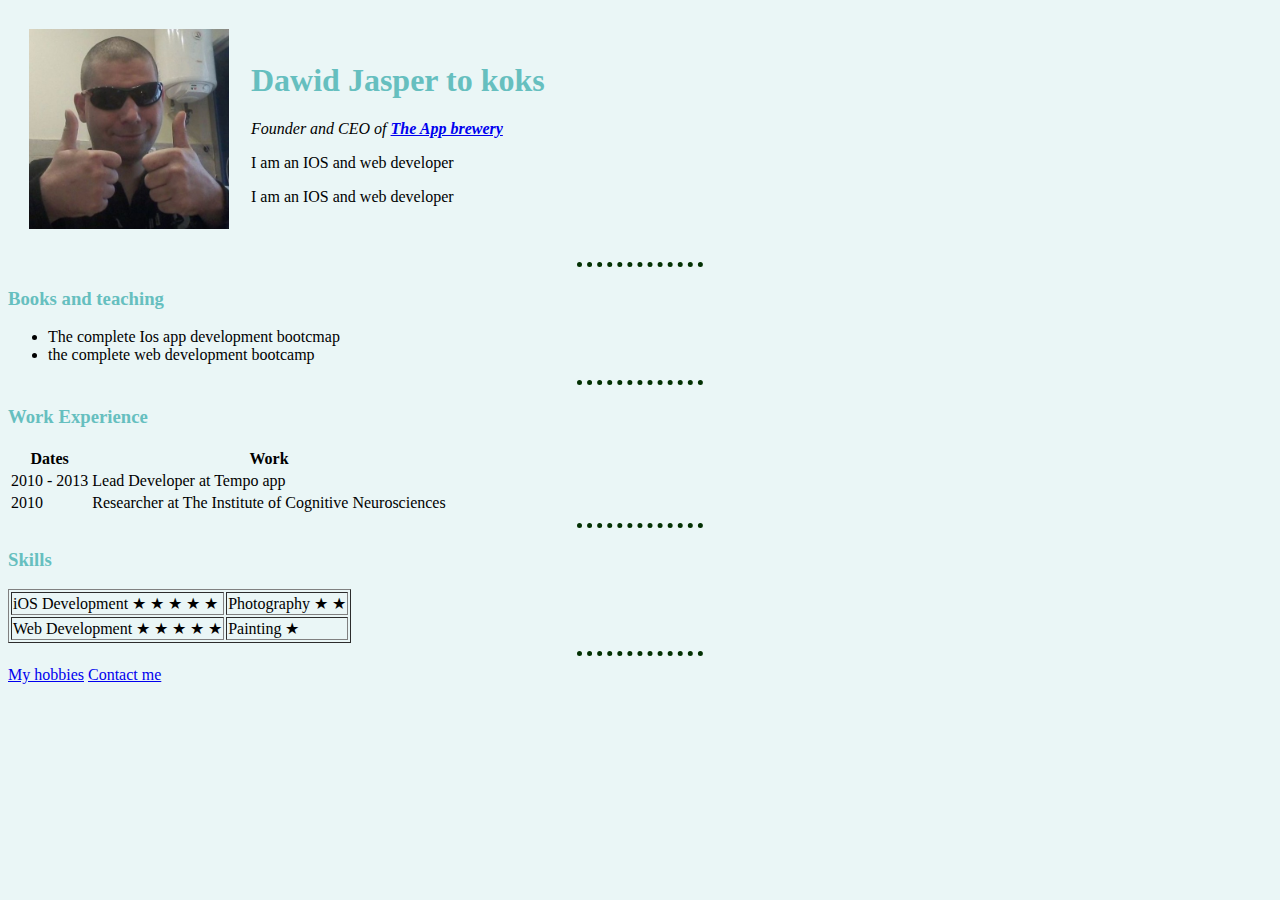
<file: index.html>
<!DOCTYPE html>
<html lang="en">

<head>
  <meta charset="UTF-8" />
  <meta name="viewport" content="width=device-width, initial-scale=1.0" />
  <meta http-equiv="X-UA-Compatible" content="ie=edge" />
  <title>Dawid Jasper's peronal site</title>

  <link rel="stylesheet" href="css/styles.css">
</head>

<body>
  <table cellspacing="20">
    <tr>
      <td><img class="profile-image" src="images/dawid_jasper.jpg" alt="dawid jasper" /></td>
      <td>
        <h1>Dawid Jasper to koks</h1>
        <p>
          <em>Founder and CEO of
            <strong> <a href="https://appbrewery.com/" target="_blank">The App brewery</a></strong>
          </em>
        </p>
        <p>I am an IOS and web developer</p>
        <p>I am an IOS and web developer</p>
      </td>
    </tr>
  </table>

  <hr />
  <h3>Books and teaching</h3>
  <ul>
    <li>The complete Ios app development bootcmap</li>
    <li>the complete web development bootcamp</li>
  </ul>
  <hr>
  <h3>Work Experience</h3>

  <table>
    <thead>
      <tr>
        <th>Dates</th>
        <th>Work</th>
      </tr>
    </thead>
    <tbody>
      <tr>
        <td>2010 - 2013</td>
        <td>Lead Developer at Tempo app</td>
      </tr>
      <tr>
        <td>2010</td>
        <td>Researcher at The Institute of Cognitive Neurosciences </td>
      </tr>

    </tbody>
  </table>
  <hr>
  <h3>Skills</h3>
  <table border="1px">
    <tr>
      <td>iOS Development &#9733; &#9733; &#9733; &#9733; &#9733;</td>
      <td>Photography &#9733; &#9733;</td>
    </tr>
    <tr>
      <td>Web Development &#9733; &#9733; &#9733; &#9733; &#9733;</td>
      <td>Painting &#9733;</td>
    </tr>

  </table>
  <hr />
  <a href="hobbies.html">My hobbies</a>
  <a href="contact.html">Contact me</a>
</body>

</html>
</file>
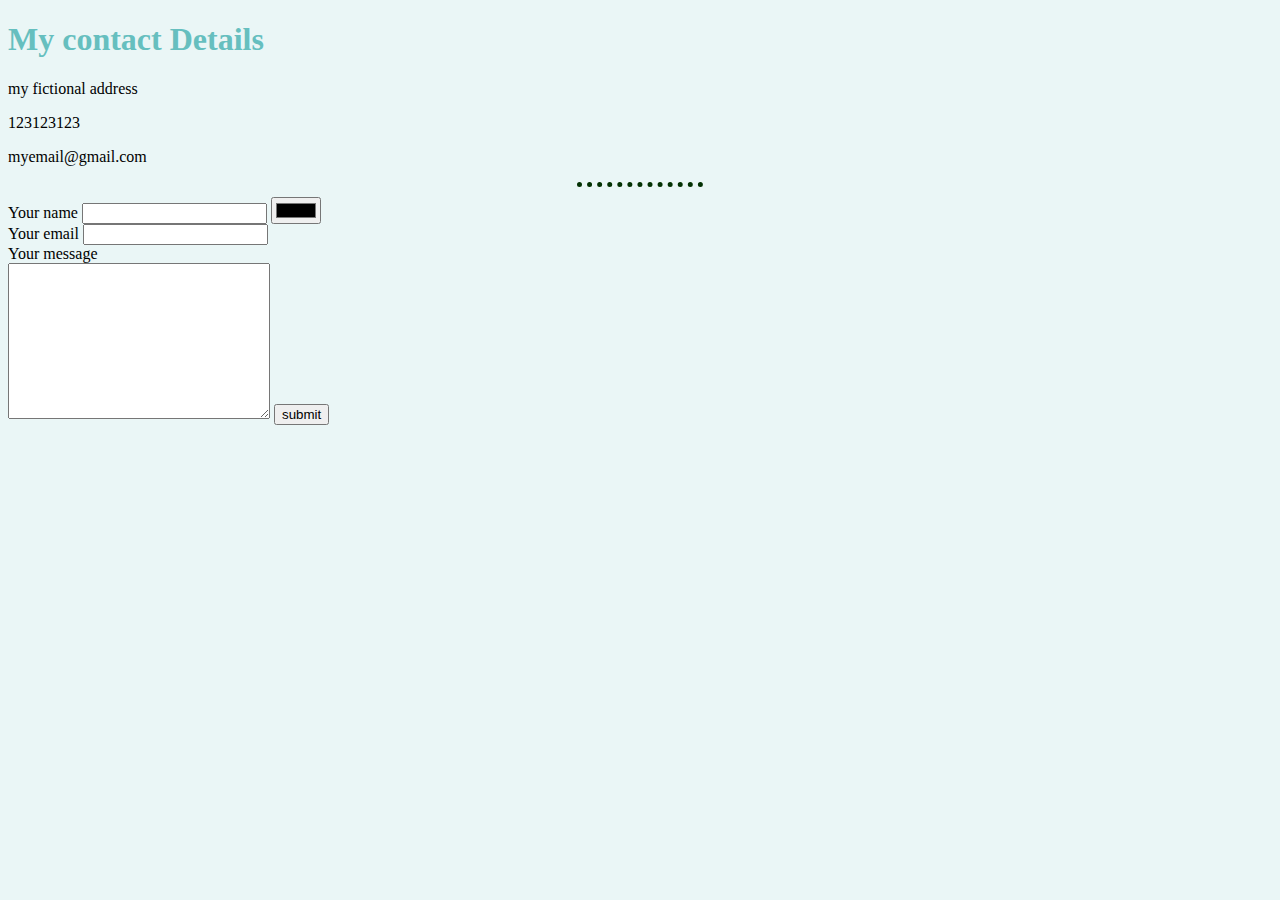
<file: contact.html>
<!DOCTYPE html>
<html lang="en">

<head>
  <meta charset="UTF-8" />
  <meta http-equiv="X-UA-Compatible" content="IE=edge" />
  <meta name="viewport" content="width=device-width, initial-scale=1.0" />
  <title>Contact Me</title>
  <link rel="stylesheet" href="css/styles.css">
</head>

<body>
  <h1>My contact Details</h1>
  <p>my fictional address</p>
  <p>123123123</p>
  <p>myemail@gmail.com</p>
  <hr>
  <form class="" action="huj.html" method="post" enctype="text/plain">
    <label for="">Your name</label>
    <input type="text" name="yourName">
    <input type="color"><br>
    <label for="">Your email</label>
    <input type="email" name="yourEmail"><br>
    <label for="">Your message</label><br>
    <textarea name="yourText" id="" cols="30" rows="10"></textarea>
    <input type="submit" value="submit">
  </form>
</body>

</html>
</file>
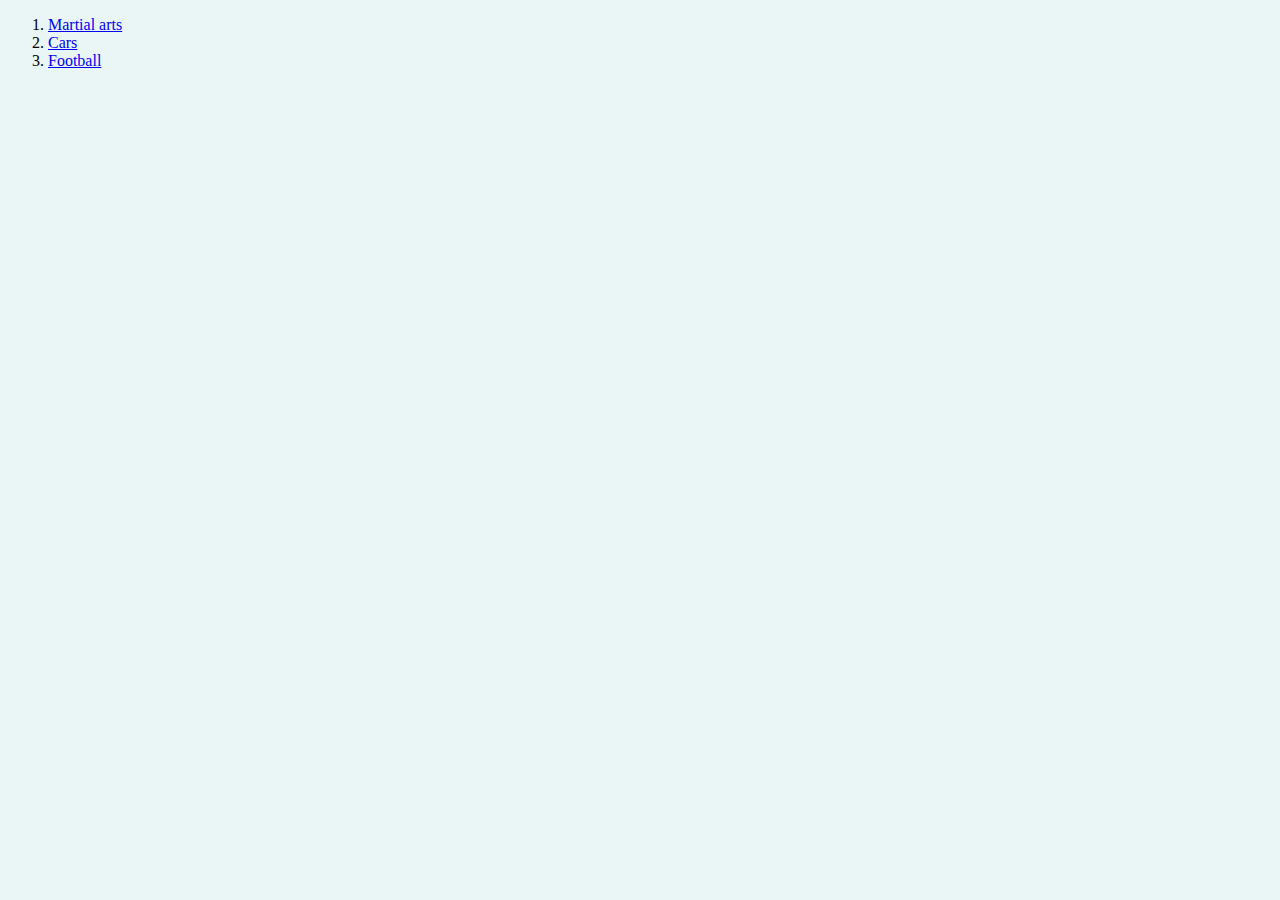
<file: hobbies.html>
<!DOCTYPE html>
<html lang="en">

<head>
  <meta charset="UTF-8" />
  <meta http-equiv="X-UA-Compatible" content="IE=edge" />
  <meta name="viewport" content="width=device-width, initial-scale=1.0" />
  <title>My hobbies</title>
  <link rel="stylesheet" href="css/styles.css">
</head>

<body></body>
<ol>
  <li>
    <a href="https://en.wikipedia.org/wiki/Martial_arts">Martial arts</a>
  </li>
  <li><a href="https://en.wikipedia.org/wiki/Car">Cars</a></li>
  <li><a href="https://en.wikipedia.org/wiki/Football">Football</a></li>
</ol>

</html>
</file>
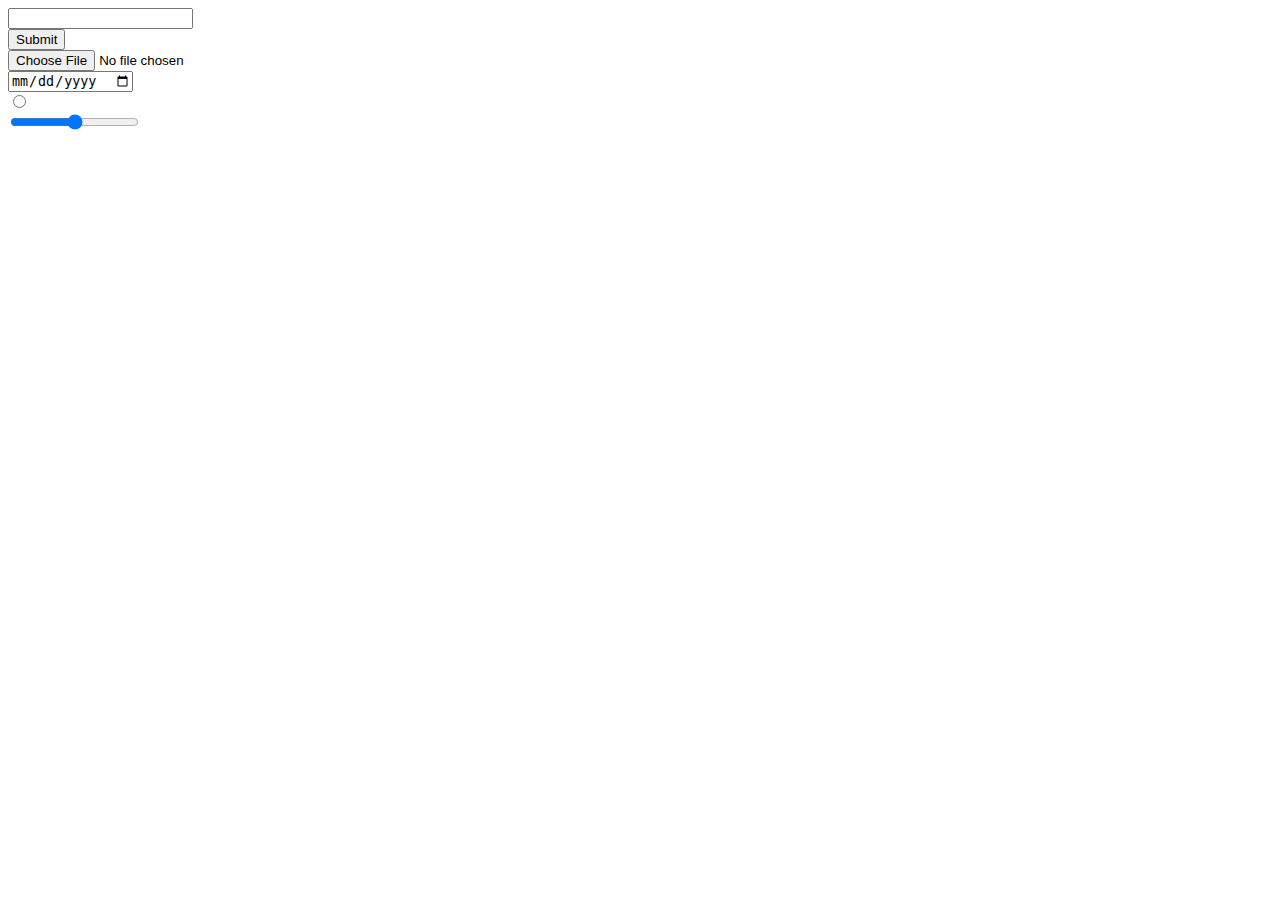
<file: inputs.html>
<!DOCTYPE html>
<html lang="en">

<head>
  <meta charset="UTF-8">
  <meta http-equiv="X-UA-Compatible" content="IE=edge">
  <meta name="viewport" content="width=device-width, initial-scale=1.0">
  <title>Document</title>
</head>

<body>
  <input type="text"><br>
  <input type="submit"><br>
  <input type="file"><br>
  <input type="date"><br>
  <input type="radio"><br>
  <input type="range">

</body>

</html>
</file>
<file: css/styles.css>
.profile-image {
  width: 200px;
}

body {
  background-color: #eaf6f6;
}

hr {
  background-color: none;
  border-style: dotted none none;
  height: 2px;
  border-top-width: 5px;
  border-color: rgb(3, 49, 3);
  width: 10%;
}
h1,
h3 {
  color: #66bfbf;
}
</file>
